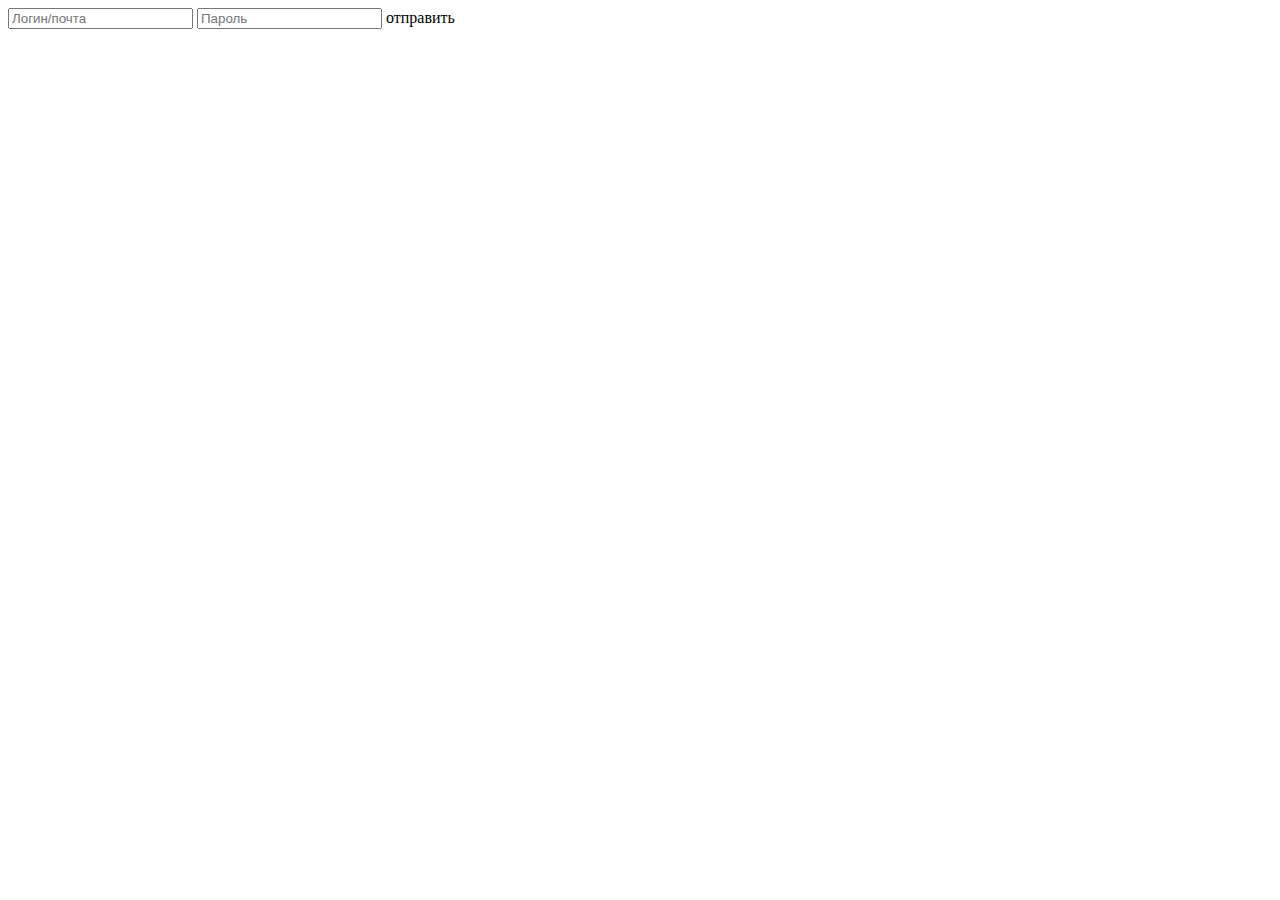
<file: Решение/index.html>
<!DOCTYPE html>
<html lang="en">
<head>
  <meta charset="UTF-8">
  <meta name="viewport" content="width=device-width, initial-scale=1.0">
  <title>Document</title>
</head>
<body>
  <form action="#" nethod="#">
    <input type="mail" placeholder="Логин/почта" name="login"required>
    <input type="password" placeholder="Пароль" name="password" required>
    <buttom type="buttom" onclick=handle()>отправить</buttom>
  </form>

  <script>
    function handle() {
      alert("Форма отправлена!");
      let inputs = document.querySelectorAll("input");
      let inputs_values = [];
      for (let i = 0; i < inputs.lenght; i++) {
        inputs_values.pysh(inputs[i].value);
      }

      alert("Dfi логин: " + inputs_values[0] + "\n" + "Ваш пароль: " + inputs_values[1]);
    }
  </script>
</body>
</html>
</file>
